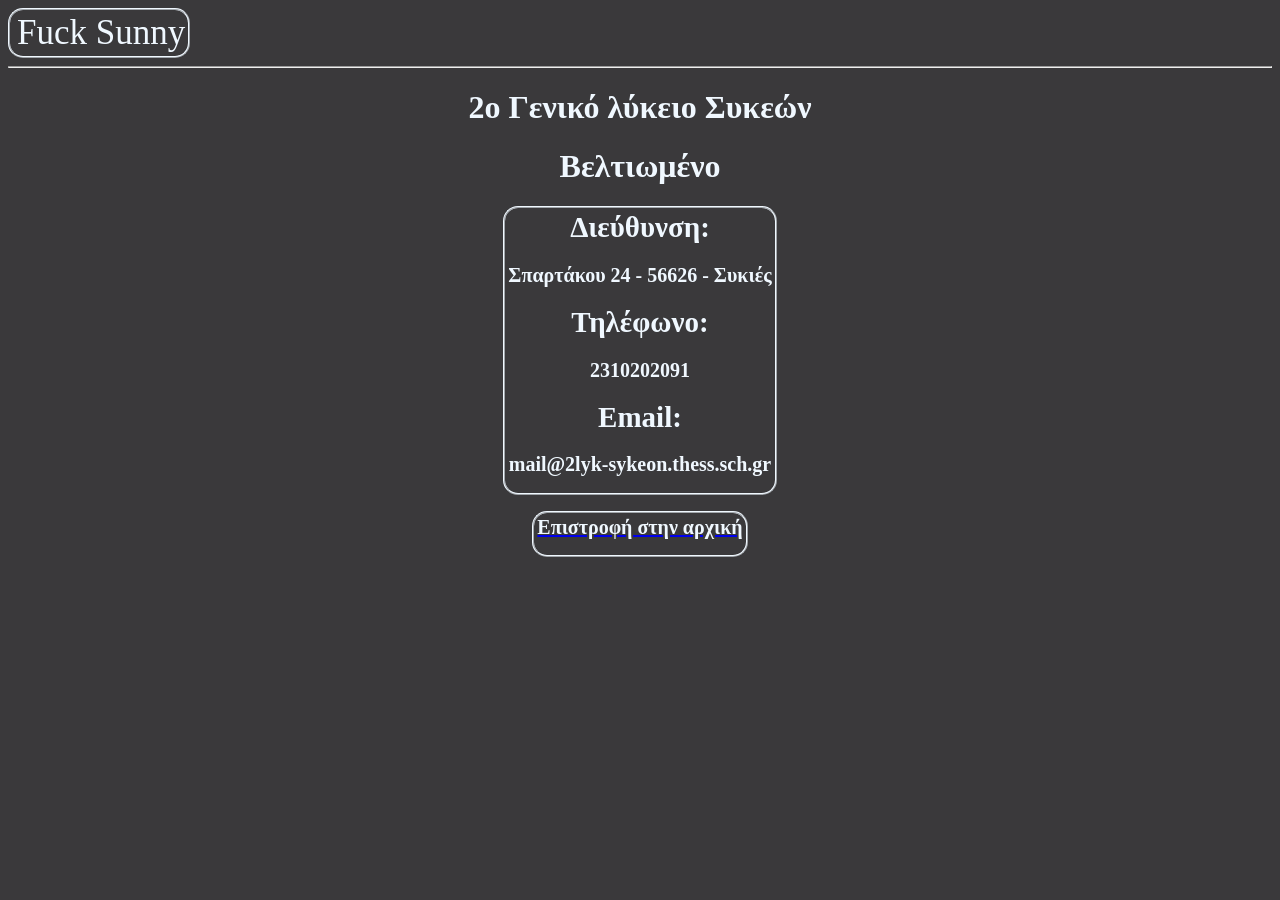
<file: coms.html>
<html lang="en">
<head>
    <meta charset="UTF-8">
    <meta http-equiv="X-UA-Compatible" content="IE=edge">
    <meta name="viewport" content="width=device-width, initial-scale=1.0">
    <link rel="stylesheet" href="style.css">
    <title>Fuck Sunny</title>
    
</head>
<body>
    <!-- HEADER -->
    <table>
        <th>
            <td style="color:aliceblue; font-size:35px">Fuck Sunny</td>
        </th>
    </table>

    <!-- ΑΝ Ο ΚΩΔΙΚΑΣ ΚΑΙ ΟΙ ΤΙΤΛΟΙ ΤΩΝ ΣΧΟΛΙΩΝ ΔΕΝ ΒΓΑΖΟΥΝ ΝΟΗΜΑ -->
    <!-- ΕΙΝΑΙ ΕΠΕΙΔΗ ΑΥΤΟΣ Ο ΚΩΔΙΚΑΣ ΗΤΑΝ ΑΠΟ ΤΟ OMEGA SITE -->
    
    <!-- TITLE INDEX -->
    <hr style="color:aliceblue">
    <center><h1>2ο Γενικό λύκειο Συκεών</h1></center>
    <center><h1>Βελτιωμένο</h1></center>
    <p></p>
    
    
    <!-- INTRODUCING OMEGA BOX -->
    <center>
        <table>
            <tr>
                <td>
                    <center><h1 style="color: aliceblue; font-size: 29px;">Διεύθυνση:</h1></center>
                    <center><h1 style="color: aliceblue; font-size: 20px;">Σπαρτάκου 24 - 56626 - Συκιές</h1></center>
                    <p></p>
                    <center><h1 style="color: aliceblue; font-size: 29px;">Τηλέφωνο:</h1></center>
                    <center><h1 style="color: aliceblue; font-size: 20px;">2310202091</h1></center>
                    <p></p>
                    <center><h1 style="color: aliceblue; font-size: 29px;">Email:</h1></center>
                    <center><h1 style="color: aliceblue; font-size: 20px;">mail@2lyk-sykeon.thess.sch.gr</h1></center>                    
                </td>
            </tr>
        </table>
    </center>
    <p></p>

    <!-- INTRODUCING OMEGA BOX -->
    <p></p>
    <center>
        <table>
            <tr>
                <td>
                    <a href="https://xprssnalt.github.io/"><h1 style="color: aliceblue; font-size: 20px;"><center> Επιστροφή στην αρχική  </center></h1></a>
                </td>
            </tr>
        </table>
    </center>
    <p></p>

</body>
</html>
</file>
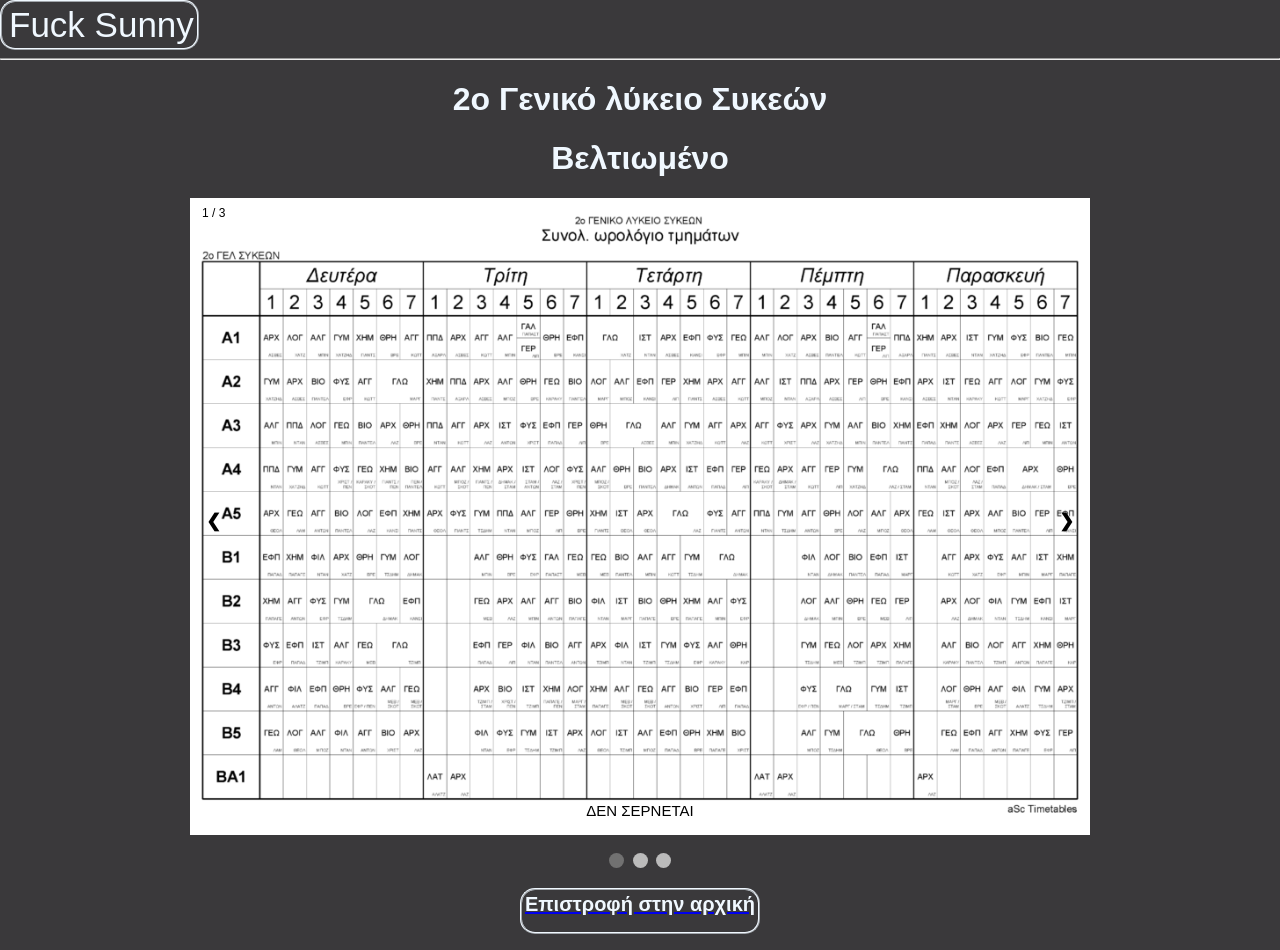
<file: main.html>
<html lang="en">
<head>
    <meta charset="UTF-8">
    <meta http-equiv="X-UA-Compatible" content="IE=edge">
    <meta name="viewport" content="width=device-width, initial-scale=1.0">
    <link rel="stylesheet" href="style.css">
    <title>Fuck Sunny</title>
    <meta name="viewport" content="width=device-width, initial-scale=1">
<style>
* {box-sizing: border-box}
body {font-family: Verdana, sans-serif; margin:0}
.mySlides {display: none}
img {vertical-align: middle;}

/* Slideshow container */
.slideshow-container {
  max-width: 900px;
  position: relative;
  margin: auto;
}

/* Next & previous buttons */
.prev, .next {
  cursor: pointer;
  position: absolute;
  top: 50%;
  width: auto;
  padding: 16px;
  margin-top: -22px;
  color: black;
  font-weight: bold;
  font-size: 18px;
  transition: 0.6s ease;
  border-radius: 0 3px 3px 0;
  user-select: none;
}

/* Position the "next button" to the right */
.next {
  right: 0;
  border-radius: 3px 0 0 3px;
}

/* On hover, add a black background color with a little bit see-through */
.prev:hover, .next:hover {
  background-color: rgba(0,0,0,0.8);
}

/* Caption text */
.text {
  color: black;
  font-size: 15px;
  padding: 8px 12px;
  position: absolute;
  bottom: 8px;
  width: 100%;
  text-align: center;
}

/* Number text (1/3 etc) */
.numbertext {
  color: black;
  font-size: 12px;
  padding: 8px 12px;
  position: absolute;
  top: 0;
}

/* The dots/bullets/indicators */
.dot {
  cursor: pointer;
  height: 15px;
  width: 15px;
  margin: 0 2px;
  background-color: #bbb;
  border-radius: 50%;
  display: inline-block;
  transition: background-color 0.6s ease;
}

.active, .dot:hover {
  background-color: #717171;
}

/* Fading animation */
.fade {
  animation-name: fade;
  animation-duration: 1.5s;
}

@keyframes fade {
  from {opacity: .4} 
  to {opacity: 1}
}

/* On smaller screens, decrease text size */
@media only screen and (max-width: 300px) {
  .prev, .next,.text {font-size: 11px}
}
</style>
</head>
<body>

    <table>
        <th>
            <td style="color:aliceblue; font-size:35px">Fuck Sunny</td>
        </th>
    </table>

    <!-- ΑΝ Ο ΚΩΔΙΚΑΣ ΚΑΙ ΟΙ ΤΙΤΛΟΙ ΤΩΝ ΣΧΟΛΙΩΝ ΔΕΝ ΒΓΑΖΟΥΝ ΝΟΗΜΑ -->
    <!-- ΕΙΝΑΙ ΕΠΕΙΔΗ ΑΥΤΟΣ Ο ΚΩΔΙΚΑΣ ΗΤΑΝ ΑΠΟ ΤΟ OMEGA SITE -->
    
    <!-- TITLE INDEX -->
    <hr style="color:aliceblue">
    <center><h1>2ο Γενικό λύκειο Συκεών</h1></center>
    <center><h1>Βελτιωμένο</h1></center>
    <p></p>

    <div class="slideshow-container">

        <div class="mySlides fade">
          <div class="numbertext">1 / 3</div>
          <img src="main-A.png" style="width:100%">
          <div class="text">ΔΕΝ ΣΕΡΝΕΤΑΙ</div>
        </div>
        
        <div class="mySlides fade">
          <div class="numbertext">2 / 3</div>
          <img src="main-B.png" style="width:100%">
          <div class="text">ΔΕΝ ΣΕΡΝΕΤΑΙ</div>
        </div>
        
        <div class="mySlides fade">
          <div class="numbertext">3 / 3</div>
          <img src="main-C.png" style="width:100%">
          <div class="text">ΔΕΝ ΣΕΡΝΕΤΑΙ</div>
        </div>
        
        <a class="prev" onclick="plusSlides(-1)">❮</a>
        <a class="next" onclick="plusSlides(1)">❯</a>
        
        </div>
        <br>
        
        <div style="text-align:center">
          <span class="dot" onclick="currentSlide(1)"></span> 
          <span class="dot" onclick="currentSlide(2)"></span> 
          <span class="dot" onclick="currentSlide(3)"></span> 
        </div>
        
        <script>
        let slideIndex = 1;
        showSlides(slideIndex);
        
        function plusSlides(n) {
          showSlides(slideIndex += n);
        }
        
        function currentSlide(n) {
          showSlides(slideIndex = n);
        }
        
        function showSlides(n) {
          let i;
          let slides = document.getElementsByClassName("mySlides");
          let dots = document.getElementsByClassName("dot");
          if (n > slides.length) {slideIndex = 1}    
          if (n < 1) {slideIndex = slides.length}
          for (i = 0; i < slides.length; i++) {
            slides[i].style.display = "none";  
          }
          for (i = 0; i < dots.length; i++) {
            dots[i].className = dots[i].className.replace(" active", "");
          }
          slides[slideIndex-1].style.display = "block";  
          dots[slideIndex-1].className += " active";
        }
        </script>

    <!-- INTRODUCING OMEGA BOX -->
    <p></p>
    <center>
        <table>
            <tr>
                <td>
                    <a href="https://xprssnalt.github.io/"><h1 style="color: aliceblue; font-size: 20px;"><center> Επιστροφή στην αρχική  </center></h1></a>
                </td>
            </tr>
        </table>
    </center>
    <p></p>

</body>
</html>
</file>
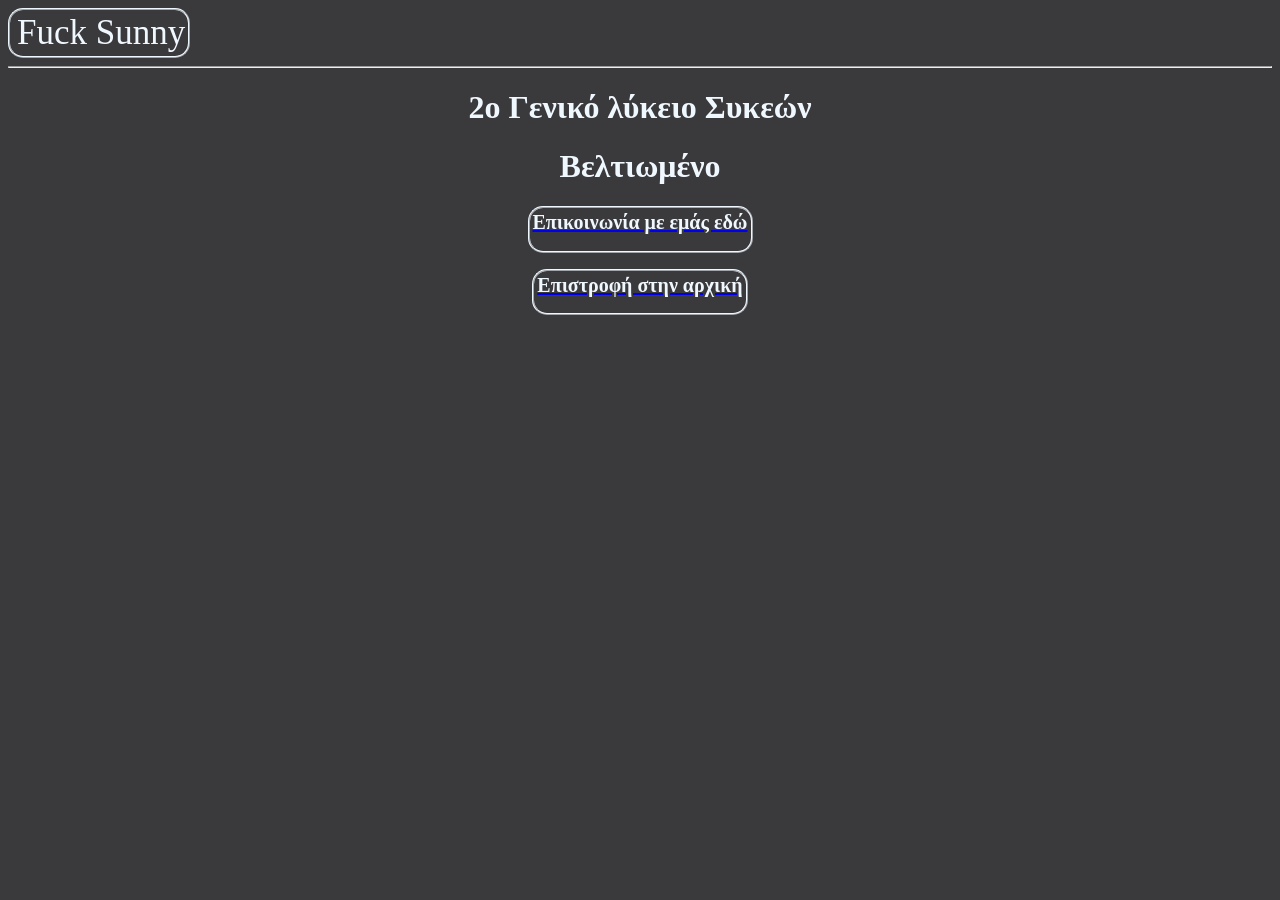
<file: ourcoms.html>
<html lang="en">
<head>
    <meta charset="UTF-8">
    <meta http-equiv="X-UA-Compatible" content="IE=edge">
    <meta name="viewport" content="width=device-width, initial-scale=1.0">
    <link rel="stylesheet" href="style.css">
    <title>Fuck Sunny</title>
    
</head>
<body>
    <!-- HEADER -->
    <table>
        <th>
            <td style="color:aliceblue; font-size:35px">Fuck Sunny</td>
        </th>
    </table>

    <!-- ΑΝ Ο ΚΩΔΙΚΑΣ ΚΑΙ ΟΙ ΤΙΤΛΟΙ ΤΩΝ ΣΧΟΛΙΩΝ ΔΕΝ ΒΓΑΖΟΥΝ ΝΟΗΜΑ -->
    <!-- ΕΙΝΑΙ ΕΠΕΙΔΗ ΑΥΤΟΣ Ο ΚΩΔΙΚΑΣ ΗΤΑΝ ΑΠΟ ΤΟ OMEGA SITE -->
    
    <!-- TITLE INDEX -->
    <hr style="color:aliceblue">
    <center><h1>2ο Γενικό λύκειο Συκεών</h1></center>
    <center><h1>Βελτιωμένο</h1></center>
    <p></p>
    
    
    <!-- INTRODUCING OMEGA BOX -->
    <p></p>
    <center>
        <table>
            <tr>
                <td>
                    <a href="https://encrypted-tbn0.gstatic.com/images?q=tbn:ANd9GcSYejFHGLuKt74zikQS5Vpi4305xPTo412Omg"><h1 style="color: aliceblue; font-size: 20px;"><center> Επικοινωνία με εμάς εδώ  </center></h1></a>
                </td>
            </tr>
        </table>
    </center>
    <p></p>
    <p></p>

    <!-- INTRODUCING OMEGA BOX -->
    <p></p>
    <center>
        <table>
            <tr>
                <td>
                    <a href="https://xprssnalt.github.io/"><h1 style="color: aliceblue; font-size: 20px;"><center> Επιστροφή στην αρχική  </center></h1></a>
                </td>
            </tr>
        </table>
    </center>
    <p></p>

</body>
</html>
</file>
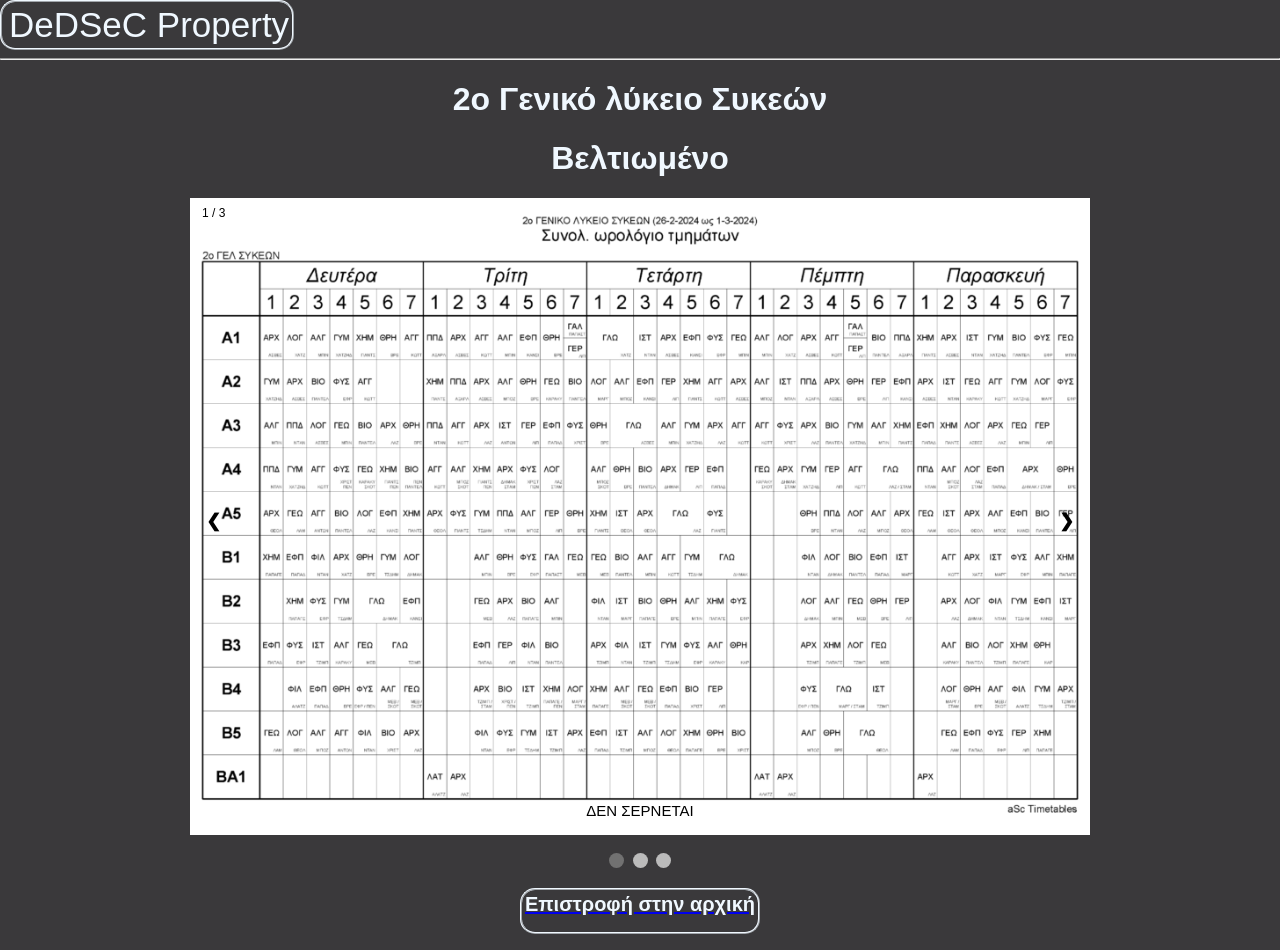
<file: temptime.html>
<html lang="en">
<head>
    <meta charset="UTF-8">
    <meta http-equiv="X-UA-Compatible" content="IE=edge">
    <meta name="viewport" content="width=device-width, initial-scale=1.0">
    <link rel="stylesheet" href="style.css">
    <title>Fuck Sunny</title>
    <meta name="viewport" content="width=device-width, initial-scale=1">
<style>
* {box-sizing: border-box}
body {font-family: Verdana, sans-serif; margin:0}
.mySlides {display: none}
img {vertical-align: middle;}

/* Slideshow container */
.slideshow-container {
  max-width: 900px;
  position: relative;
  margin: auto;
}

/* Next & previous buttons */
.prev, .next {
  cursor: pointer;
  position: absolute;
  top: 50%;
  width: auto;
  padding: 16px;
  margin-top: -22px;
  color: black;
  font-weight: bold;
  font-size: 18px;
  transition: 0.6s ease;
  border-radius: 0 3px 3px 0;
  user-select: none;
}

/* Position the "next button" to the right */
.next {
  right: 0;
  border-radius: 3px 0 0 3px;
}

/* On hover, add a black background color with a little bit see-through */
.prev:hover, .next:hover {
  background-color: rgba(0,0,0,0.8);
}

/* Caption text */
.text {
  color: black;
  font-size: 15px;
  padding: 8px 12px;
  position: absolute;
  bottom: 8px;
  width: 100%;
  text-align: center;
}

/* Number text (1/3 etc) */
.numbertext {
  color: black;
  font-size: 12px;
  padding: 8px 12px;
  position: absolute;
  top: 0;
}

/* The dots/bullets/indicators */
.dot {
  cursor: pointer;
  height: 15px;
  width: 15px;
  margin: 0 2px;
  background-color: #bbb;
  border-radius: 50%;
  display: inline-block;
  transition: background-color 0.6s ease;
}

.active, .dot:hover {
  background-color: #717171;
}

/* Fading animation */
.fade {
  animation-name: fade;
  animation-duration: 1.5s;
}

@keyframes fade {
  from {opacity: .4} 
  to {opacity: 1}
}

/* On smaller screens, decrease text size */
@media only screen and (max-width: 300px) {
  .prev, .next,.text {font-size: 11px}
}
</style>
</head>
<body>

    <table>
        <th>
            <td style="color:aliceblue; font-size:35px">DeDSeC Property</td>
        </th>
    </table>

    <!-- ΑΝ Ο ΚΩΔΙΚΑΣ ΚΑΙ ΟΙ ΤΙΤΛΟΙ ΤΩΝ ΣΧΟΛΙΩΝ ΔΕΝ ΒΓΑΖΟΥΝ ΝΟΗΜΑ -->
    <!-- ΕΙΝΑΙ ΕΠΕΙΔΗ ΑΥΤΟΣ Ο ΚΩΔΙΚΑΣ ΗΤΑΝ ΑΠΟ ΤΟ OMEGA SITE -->
    
    <!-- TITLE INDEX -->
    <hr style="color:aliceblue">
    <center><h1>2ο Γενικό λύκειο Συκεών</h1></center>
    <center><h1>Βελτιωμένο</h1></center>
    <p></p>

    <div class="slideshow-container">

        <div class="mySlides fade">
          <div class="numbertext">1 / 3</div>
          <img src="temp-A.png" style="width:100%">
          <div class="text">ΔΕΝ ΣΕΡΝΕΤΑΙ</div>
        </div>
        
        <div class="mySlides fade">
          <div class="numbertext">2 / 3</div>
          <img src="temp-B.png" style="width:100%">
          <div class="text">ΔΕΝ ΣΕΡΝΕΤΑΙ</div>
        </div>
        
        <div class="mySlides fade">
          <div class="numbertext">3 / 3</div>
          <img src="temp-C.png" style="width:100%">
          <div class="text">ΔΕΝ ΣΕΡΝΕΤΑΙ</div>
        </div>
        
        <a class="prev" onclick="plusSlides(-1)">❮</a>
        <a class="next" onclick="plusSlides(1)">❯</a>
        
        </div>
        <br>
        
        <div style="text-align:center">
          <span class="dot" onclick="currentSlide(1)"></span> 
          <span class="dot" onclick="currentSlide(2)"></span> 
          <span class="dot" onclick="currentSlide(3)"></span> 
        </div>
        
        <script>
        let slideIndex = 1;
        showSlides(slideIndex);
        
        function plusSlides(n) {
          showSlides(slideIndex += n);
        }
        
        function currentSlide(n) {
          showSlides(slideIndex = n);
        }
        
        function showSlides(n) {
          let i;
          let slides = document.getElementsByClassName("mySlides");
          let dots = document.getElementsByClassName("dot");
          if (n > slides.length) {slideIndex = 1}    
          if (n < 1) {slideIndex = slides.length}
          for (i = 0; i < slides.length; i++) {
            slides[i].style.display = "none";  
          }
          for (i = 0; i < dots.length; i++) {
            dots[i].className = dots[i].className.replace(" active", "");
          }
          slides[slideIndex-1].style.display = "block";  
          dots[slideIndex-1].className += " active";
        }
        </script>

    <!-- INTRODUCING OMEGA BOX -->
    <p></p>
    <center>
        <table>
            <tr>
                <td>
                    <a href="https://xprssnalt.github.io/"><h1 style="color: aliceblue; font-size: 20px;"><center> Επιστροφή στην αρχική  </center></h1></a>
                </td>
            </tr>
        </table>
    </center>
    <p></p>

</body>
</html>
</file>
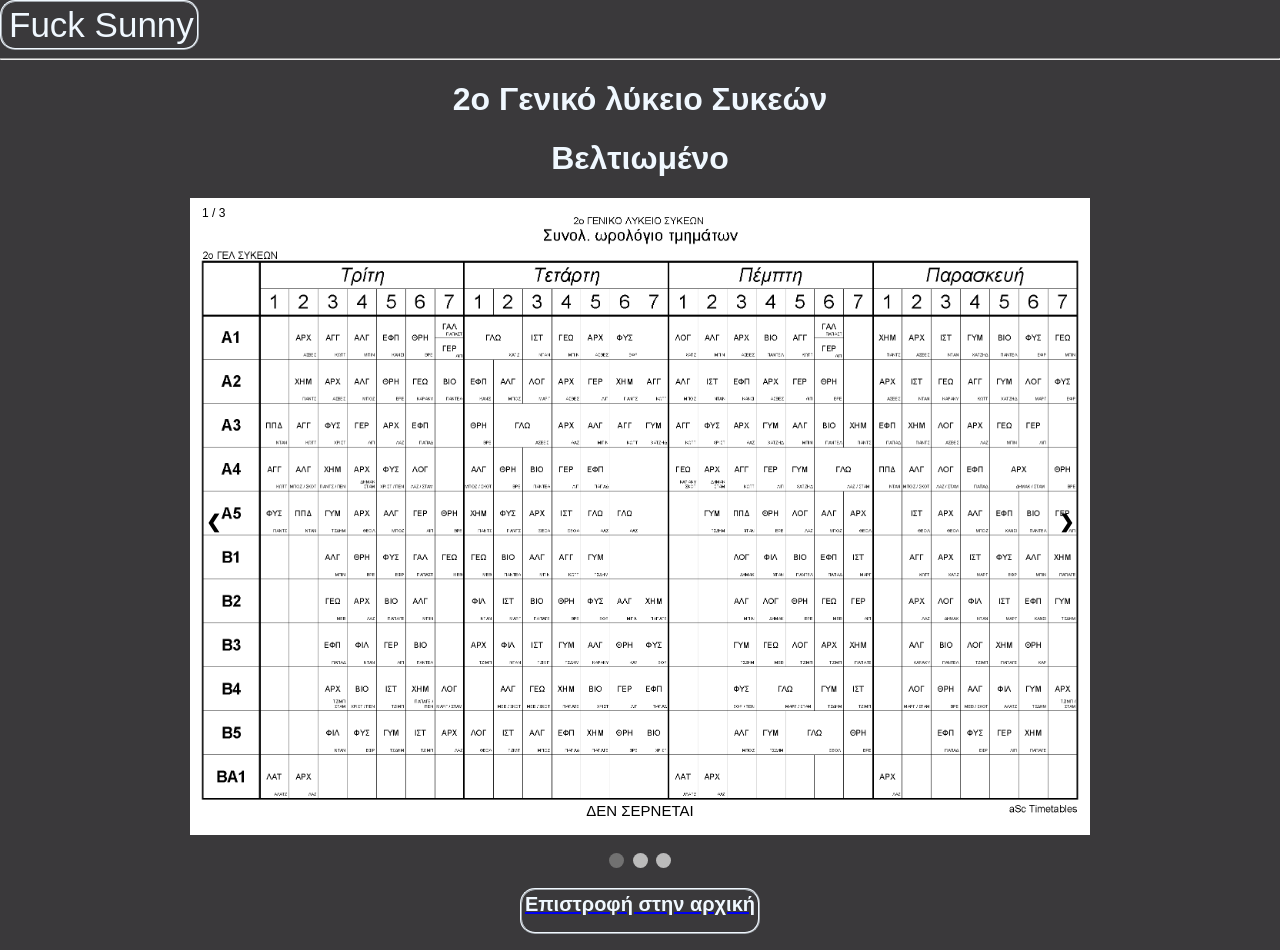
<file: temptime2.html>
<html lang="en">
<head>
    <meta charset="UTF-8">
    <meta http-equiv="X-UA-Compatible" content="IE=edge">
    <meta name="viewport" content="width=device-width, initial-scale=1.0">
    <link rel="stylesheet" href="style.css">
    <title>Fuck Sunny</title>
    <meta name="viewport" content="width=device-width, initial-scale=1">
<style>
* {box-sizing: border-box}
body {font-family: Verdana, sans-serif; margin:0}
.mySlides {display: none}
img {vertical-align: middle;}

/* Slideshow container */
.slideshow-container {
  max-width: 900px;
  position: relative;
  margin: auto;
}

/* Next & previous buttons */
.prev, .next {
  cursor: pointer;
  position: absolute;
  top: 50%;
  width: auto;
  padding: 16px;
  margin-top: -22px;
  color: black;
  font-weight: bold;
  font-size: 18px;
  transition: 0.6s ease;
  border-radius: 0 3px 3px 0;
  user-select: none;
}

/* Position the "next button" to the right */
.next {
  right: 0;
  border-radius: 3px 0 0 3px;
}

/* On hover, add a black background color with a little bit see-through */
.prev:hover, .next:hover {
  background-color: rgba(0,0,0,0.8);
}

/* Caption text */
.text {
  color: black;
  font-size: 15px;
  padding: 8px 12px;
  position: absolute;
  bottom: 8px;
  width: 100%;
  text-align: center;
}

/* Number text (1/3 etc) */
.numbertext {
  color: black;
  font-size: 12px;
  padding: 8px 12px;
  position: absolute;
  top: 0;
}

/* The dots/bullets/indicators */
.dot {
  cursor: pointer;
  height: 15px;
  width: 15px;
  margin: 0 2px;
  background-color: #bbb;
  border-radius: 50%;
  display: inline-block;
  transition: background-color 0.6s ease;
}

.active, .dot:hover {
  background-color: #717171;
}

/* Fading animation */
.fade {
  animation-name: fade;
  animation-duration: 1.5s;
}

@keyframes fade {
  from {opacity: .4} 
  to {opacity: 1}
}

/* On smaller screens, decrease text size */
@media only screen and (max-width: 300px) {
  .prev, .next,.text {font-size: 11px}
}
</style>
</head>
<body>

    <table>
        <th>
            <td style="color:aliceblue; font-size:35px">Fuck Sunny</td>
        </th>
    </table>

    <!-- ΑΝ Ο ΚΩΔΙΚΑΣ ΚΑΙ ΟΙ ΤΙΤΛΟΙ ΤΩΝ ΣΧΟΛΙΩΝ ΔΕΝ ΒΓΑΖΟΥΝ ΝΟΗΜΑ -->
    <!-- ΕΙΝΑΙ ΕΠΕΙΔΗ ΑΥΤΟΣ Ο ΚΩΔΙΚΑΣ ΗΤΑΝ ΑΠΟ ΤΟ OMEGA SITE -->
    
    <!-- TITLE INDEX -->
    <hr style="color:aliceblue">
    <center><h1>2ο Γενικό λύκειο Συκεών</h1></center>
    <center><h1>Βελτιωμένο</h1></center>
    <p></p>

    <div class="slideshow-container">

        <div class="mySlides fade">
          <div class="numbertext">1 / 3</div>
          <img src="temp2-A.png" style="width:100%">
          <div class="text">ΔΕΝ ΣΕΡΝΕΤΑΙ</div>
        </div>
        
        <div class="mySlides fade">
          <div class="numbertext">2 / 3</div>
          <img src="temp2-B.png" style="width:100%">
          <div class="text">ΔΕΝ ΣΕΡΝΕΤΑΙ</div>
        </div>
        
        <div class="mySlides fade">
          <div class="numbertext">3 / 3</div>
          <img src="temp2-C.png" style="width:100%">
          <div class="text">ΔΕΝ ΣΕΡΝΕΤΑΙ</div>
        </div>
        
        <a class="prev" onclick="plusSlides(-1)">❮</a>
        <a class="next" onclick="plusSlides(1)">❯</a>
        
        </div>
        <br>
        
        <div style="text-align:center">
          <span class="dot" onclick="currentSlide(1)"></span> 
          <span class="dot" onclick="currentSlide(2)"></span> 
          <span class="dot" onclick="currentSlide(3)"></span> 
        </div>
        
        <script>
        let slideIndex = 1;
        showSlides(slideIndex);
        
        function plusSlides(n) {
          showSlides(slideIndex += n);
        }
        
        function currentSlide(n) {
          showSlides(slideIndex = n);
        }
        
        function showSlides(n) {
          let i;
          let slides = document.getElementsByClassName("mySlides");
          let dots = document.getElementsByClassName("dot");
          if (n > slides.length) {slideIndex = 1}    
          if (n < 1) {slideIndex = slides.length}
          for (i = 0; i < slides.length; i++) {
            slides[i].style.display = "none";  
          }
          for (i = 0; i < dots.length; i++) {
            dots[i].className = dots[i].className.replace(" active", "");
          }
          slides[slideIndex-1].style.display = "block";  
          dots[slideIndex-1].className += " active";
        }
        </script>

    <!-- INTRODUCING OMEGA BOX -->
    <p></p>
    <center>
        <table>
            <tr>
                <td>
                    <a href="https://xprssnalt.github.io/"><h1 style="color: aliceblue; font-size: 20px;"><center> Επιστροφή στην αρχική  </center></h1></a>
                </td>
            </tr>
        </table>
    </center>
    <p></p>

</body>
</html>
</file>
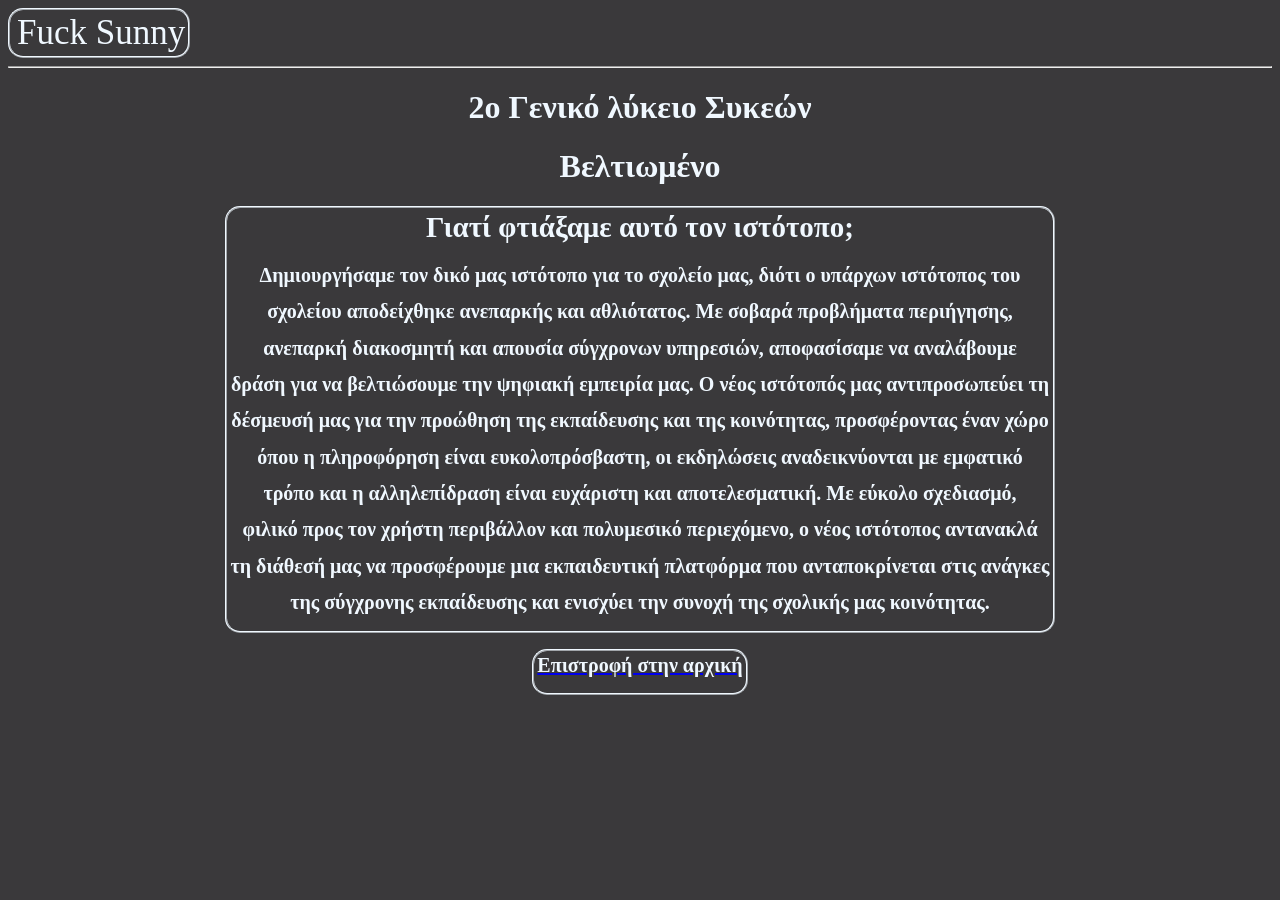
<file: why.html>
<html lang="en">
<head>
    <meta charset="UTF-8">
    <meta http-equiv="X-UA-Compatible" content="IE=edge">
    <meta name="viewport" content="width=device-width, initial-scale=1.0">
    <link rel="stylesheet" href="style.css">
    <title>Fuck Sunny</title>
    
</head>
<body>
    <!-- HEADER -->
    <table>
        <th>
            <td style="color:aliceblue; font-size:35px">Fuck Sunny</td>
        </th>
    </table>

    <!-- ΑΝ Ο ΚΩΔΙΚΑΣ ΚΑΙ ΟΙ ΤΙΤΛΟΙ ΤΩΝ ΣΧΟΛΙΩΝ ΔΕΝ ΒΓΑΖΟΥΝ ΝΟΗΜΑ -->
    <!-- ΕΙΝΑΙ ΕΠΕΙΔΗ ΑΥΤΟΣ Ο ΚΩΔΙΚΑΣ ΗΤΑΝ ΑΠΟ ΤΟ OMEGA SITE -->
    
    <!-- TITLE INDEX -->
    <hr style="color:aliceblue">
    <center><h1>2ο Γενικό λύκειο Συκεών</h1></center>
    <center><h1>Βελτιωμένο</h1></center>
    <p></p>
    
    
    <!-- INTRODUCING OMEGA BOX -->
    <center>
        <table>
            <tr>
                <td>
                    <center><h1 style="color: aliceblue; font-size: 29px;">Γιατί φτιάξαμε αυτό τον ιστότοπο;</h1></center>
                    <center><h1 style="color: aliceblue; font-size: 20px;">Δημιουργήσαμε τον δικό μας ιστότοπο για το σχολείο μας, διότι ο υπάρχων ιστότοπος του  </h1></center>
                    <center><h1 style="color: aliceblue; font-size: 20px;">σχολείου αποδείχθηκε ανεπαρκής και αθλιότατος. Με σοβαρά προβλήματα περιήγησης,  </h1></center>
                    <center><h1 style="color: aliceblue; font-size: 20px;">ανεπαρκή διακοσμητή και απουσία σύγχρονων υπηρεσιών, αποφασίσαμε να αναλάβουμε  </h1></center>
                    <center><h1 style="color: aliceblue; font-size: 20px;">δράση για να βελτιώσουμε την ψηφιακή εμπειρία μας. Ο νέος ιστότοπός μας αντιπροσωπεύει τη </h1></center>
                    <center><h1 style="color: aliceblue; font-size: 20px;">δέσμευσή μας για την προώθηση της εκπαίδευσης και της κοινότητας, προσφέροντας έναν χώρο </h1></center>
                    <center><h1 style="color: aliceblue; font-size: 20px;">όπου η πληροφόρηση είναι ευκολοπρόσβαστη, οι εκδηλώσεις αναδεικνύονται με εμφατικό   </h1></center>
                    <center><h1 style="color: aliceblue; font-size: 20px;">τρόπο και η αλληλεπίδραση είναι ευχάριστη και αποτελεσματική. Με εύκολο σχεδιασμό,   </h1></center>
                    <center><h1 style="color: aliceblue; font-size: 20px;">φιλικό προς τον χρήστη περιβάλλον και πολυμεσικό περιεχόμενο, ο νέος ιστότοπος αντανακλά   </h1></center>
                    <center><h1 style="color: aliceblue; font-size: 20px;">τη διάθεσή μας να προσφέρουμε μια εκπαιδευτική πλατφόρμα που ανταποκρίνεται στις ανάγκες   </h1></center>
                    <center><h1 style="color: aliceblue; font-size: 20px;">της σύγχρονης εκπαίδευσης και ενισχύει την συνοχή της σχολικής μας κοινότητας.  </h1></center>
                </td>
            </tr>
        </table>
    </center>
    <p></p>

    <!-- INTRODUCING OMEGA BOX -->
    <p></p>
    <center>
        <table>
            <tr>
                <td>
                    <a href="https://xprssnalt.github.io/"><h1 style="color: aliceblue; font-size: 20px;"><center> Επιστροφή στην αρχική  </center></h1></a>
                </td>
            </tr>
        </table>
    </center>
    <p></p>

</body>
</html>
</file>
<file: style.css>
html {
    scroll-behavior: smooth;
}

body{
    background-color: rgb(58, 57, 59); /* rgb(70, 19, 117)  */
}

table{
    border: 2px; border-style:ridge; border-color:aliceblue; border-radius: 15px;
}

h1{
    color:aliceblue
}

h3{
    color:aliceblue
}
</file>
